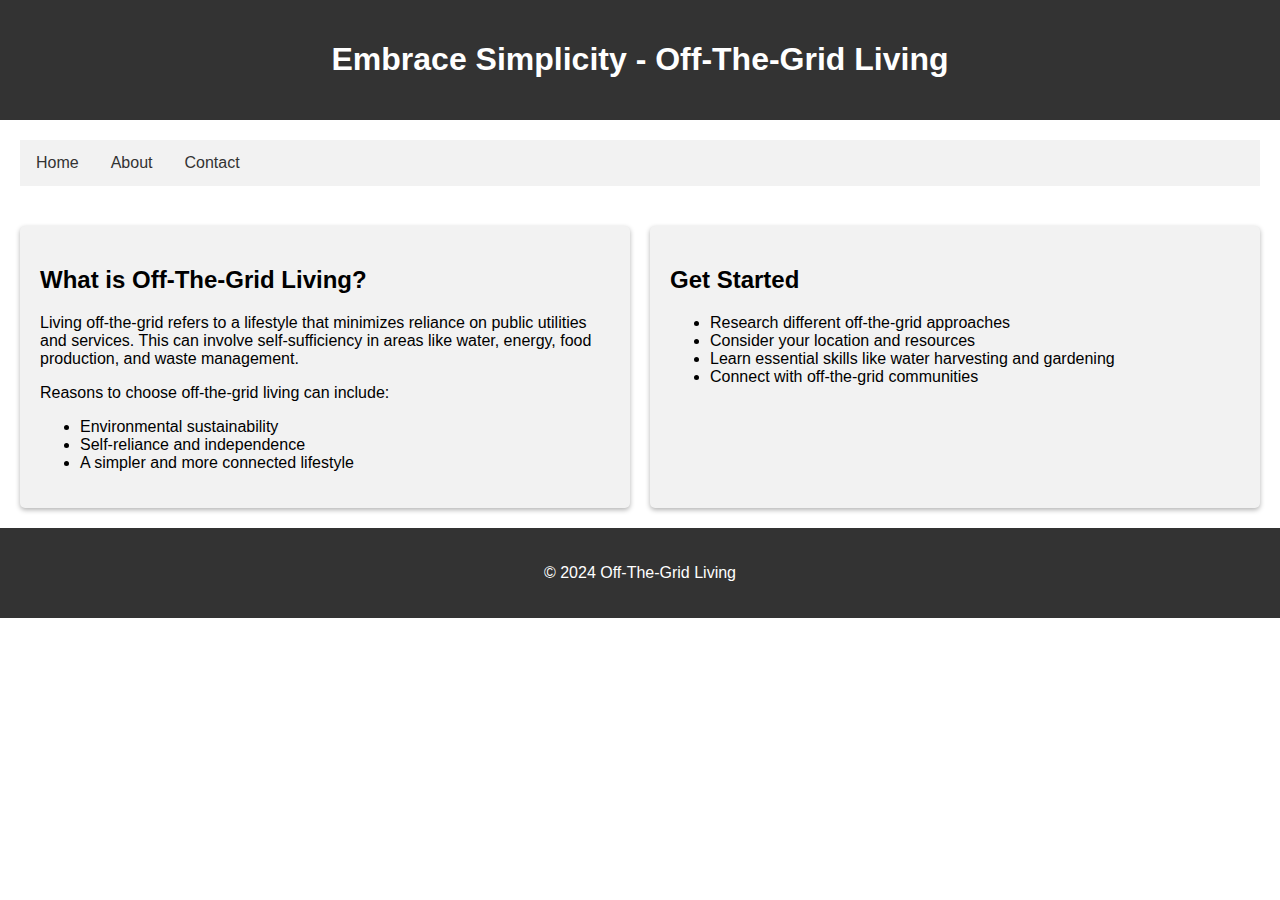
<file: index.html>
<!DOCTYPE html>
<html lang="en">
<head>
    <meta charset="UTF-8">
    <meta name="viewport" content="width=device-width, initial-scale=1.0">
    <title>Off-The-Grid Living</title>
    <link rel="stylesheet" href="style.css">
</head>
<body>
    <header>
        <h1>Embrace Simplicity - Off-The-Grid Living</h1>
    </header>

    <nav>
        <ul>
            <li><a href="index.html">Home</a></li>
            <li><a href="about.html">About</a></li>
            <li><a href="contact.html">Contact</a></li>
        </ul>
    </nav>

    <main>
        <article>
            <h2>What is Off-The-Grid Living?</h2>
            <p>Living off-the-grid refers to a lifestyle that minimizes reliance on public utilities and services. This can involve self-sufficiency in areas like water, energy, food production, and waste management.</p>
            <p>Reasons to choose off-the-grid living can include:</p>
            <ul>
                <li>Environmental sustainability</li>
                <li>Self-reliance and independence</li>
                <li>A simpler and more connected lifestyle</li>
            </ul>
        </article>

        <aside>
            <h2>Get Started</h2>
            <ul>
                <li>Research different off-the-grid approaches</li>
                <li>Consider your location and resources</li>
                <li>Learn essential skills like water harvesting and gardening</li>
                <li>Connect with off-the-grid communities</li>
            </ul>
        </aside>
    </main>

    <footer>
        <p>&copy; 2024 Off-The-Grid Living</p>
    </footer>
</body>
</html>
    
</body>
</html>
</file>
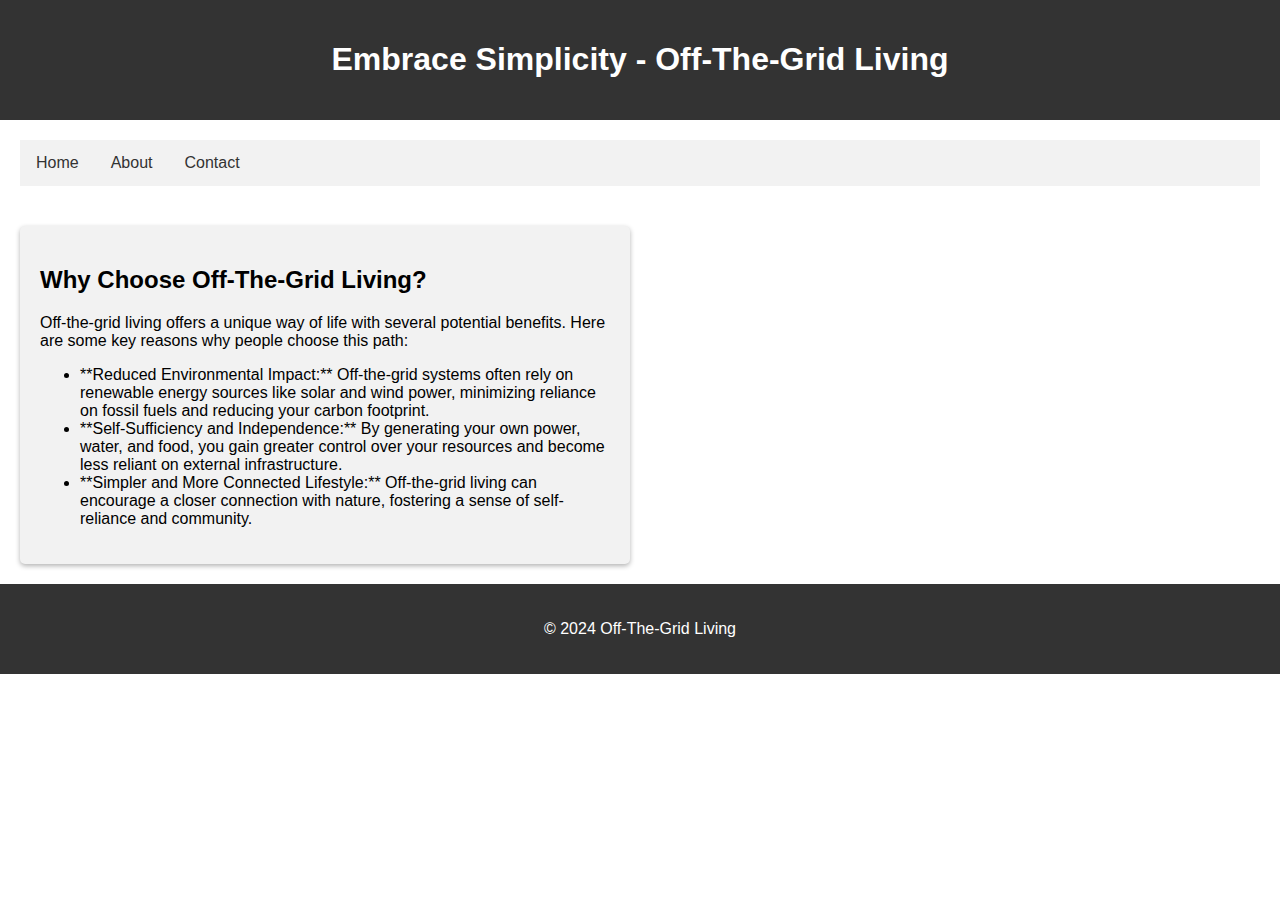
<file: about.html>
<title>About Off-The-Grid Living</title>
    <link rel="stylesheet" href="style.css">
</head>
<body>
    <header>
        <h1>Embrace Simplicity - Off-The-Grid Living</h1>
    </header>

    <nav>
        <ul>
            <li><a href="index.html">Home</a></li>
            <li><a href="about.html">About</a></li>
            <li><a href="contact.html">Contact</a></li>
        </ul>
    </nav>

    <main>
        <article>
            <h2>Why Choose Off-The-Grid Living?</h2>
            <p>Off-the-grid living offers a unique way of life with several potential benefits. Here are some key reasons why people choose this path:</p>
            <ul>
                <li>**Reduced Environmental Impact:** Off-the-grid systems often rely on renewable energy sources like solar and wind power, minimizing reliance on fossil fuels and reducing your carbon footprint.</li>
                <li>**Self-Sufficiency and Independence:** By generating your own power, water, and food, you gain greater control over your resources and become less reliant on external infrastructure.</li>
                <li>**Simpler and More Connected Lifestyle:** Off-the-grid living can encourage a closer connection with nature, fostering a sense of self-reliance and community.</li>
            </ul>
        </article>
    </main>

    <footer>
        <p>&copy; 2024 Off-The-Grid Living</p>
    </footer>
</body>
</html>
</file>
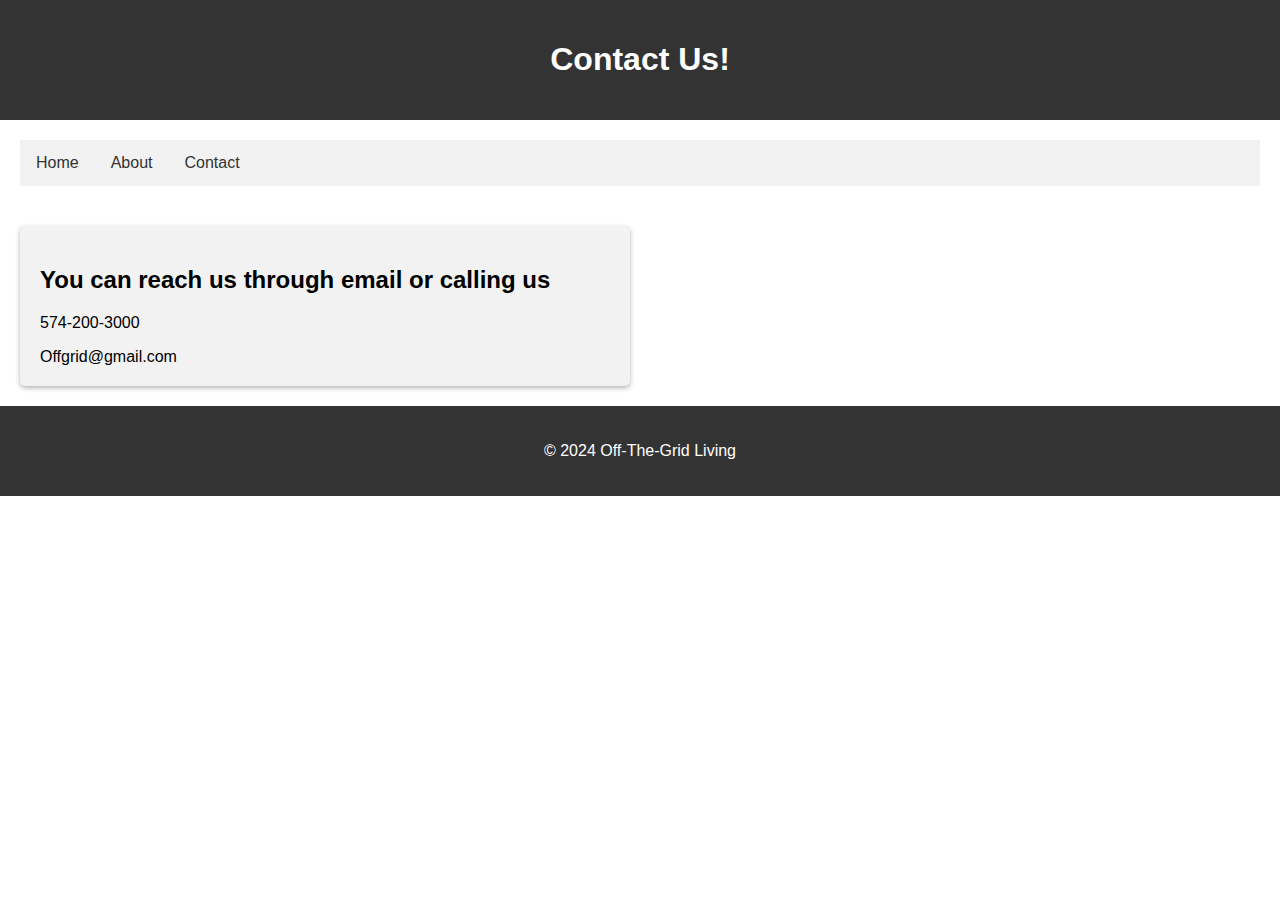
<file: contact.html>
<!DOCTYPE html>
<html lang="en">
<head>
    <meta charset="UTF-8">
    <meta name="viewport" content="width=device-width, initial-scale=1.0">
    <title>Contact Us - Off-The-Grid Living</title>
    <link rel="stylesheet" href="style.css">
    </head>
    <header>
        <h1>Contact Us!</h1>
    </header>

    <nav>
        <ul>
            <li><a href="index.html">Home</a></li>
            <li><a href="about.html">About</a></li>
            <li><a href="contact.html">Contact</a></li>
        </ul>
    </nav>

    <main>
        <article>
            <h2>You can reach us through email or calling us</h2>
            <p> 574-200-3000</p>
            <p2> Offgrid@gmail.com</p2>
        
                
        </article>
    </main>

    <footer>
        <p>&copy; 2024 Off-The-Grid Living</p>
    </footer>
</file>
<file: style.css>
body {
    font-family: Arial, sans-serif;
    margin: 0;
    padding: 0;
    box-sizing: border-box;
}

header, footer, nav, main {
    padding: 20px;
}

header {
    background-color: #333;
    color: #fff;
    text-align: center;
}

nav ul {
    list-style-type: none;
    margin: 0;
    padding: 0;
    overflow: hidden;
    background-color: #f2f2f2;
}

nav li {
    float: left;
}

nav li a {
    display: block;
    color: #333;
    text-align: center;
    padding: 14px 16px;
    text-decoration: none;
}

nav li a:hover {
    background-color: #ddd;
}

footer {
    background-color: #333;
    color: #fff;
    text-align: center;
}

/* Main Content Styles */
main {
    display: grid;
    grid-template-columns: 1fr 1fr;
    gap: 20px;
}

article, aside {
    background-color: #f2f2f2;
    padding: 20px;
    border-radius: 5px;
    box-shadow: 0 2px 5px rgba(0, 0, 0, 0.3);
}

/* Responsive Design */
@media (max-width: 768px) {
    main {
        grid-template-columns: 1fr;
    }
}
</file>
